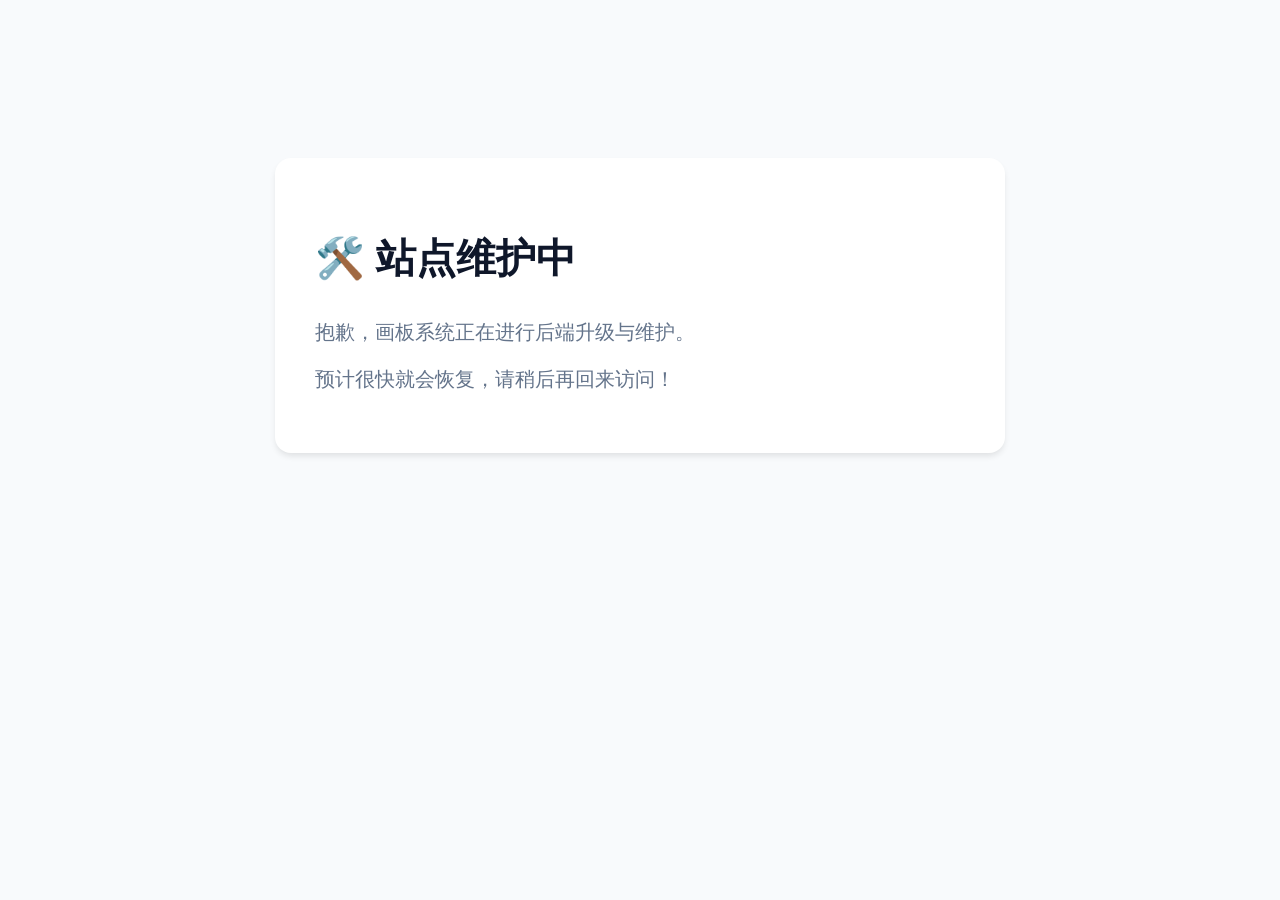
<file: index.html>
<!DOCTYPE html>
<html lang="zh-CN">
<head>
    <meta charset="UTF-8">
    <title>系统维护中</title>
    <style>
        body { text-align: center; padding: 150px; font-family: sans-serif; color: #333; background: #f8fafc; }
        h1 { font-size: 40px; color: #0f172a; }
        p { font-size: 20px; color: #64748b; }
        article { display: block; text-align: left; width: 650px; margin: 0 auto; background: white; padding: 40px; border-radius: 16px; box-shadow: 0 4px 6px -1px rgb(0 0 0 / 0.1); }
    </style>
</head>
<body>
    <article>
        <h1>🛠️ 站点维护中</h1>
        <p>抱歉，画板系统正在进行后端升级与维护。</p>
        <p>预计很快就会恢复，请稍后再回来访问！</p>
    </article>
</body>
</html>
</file>
